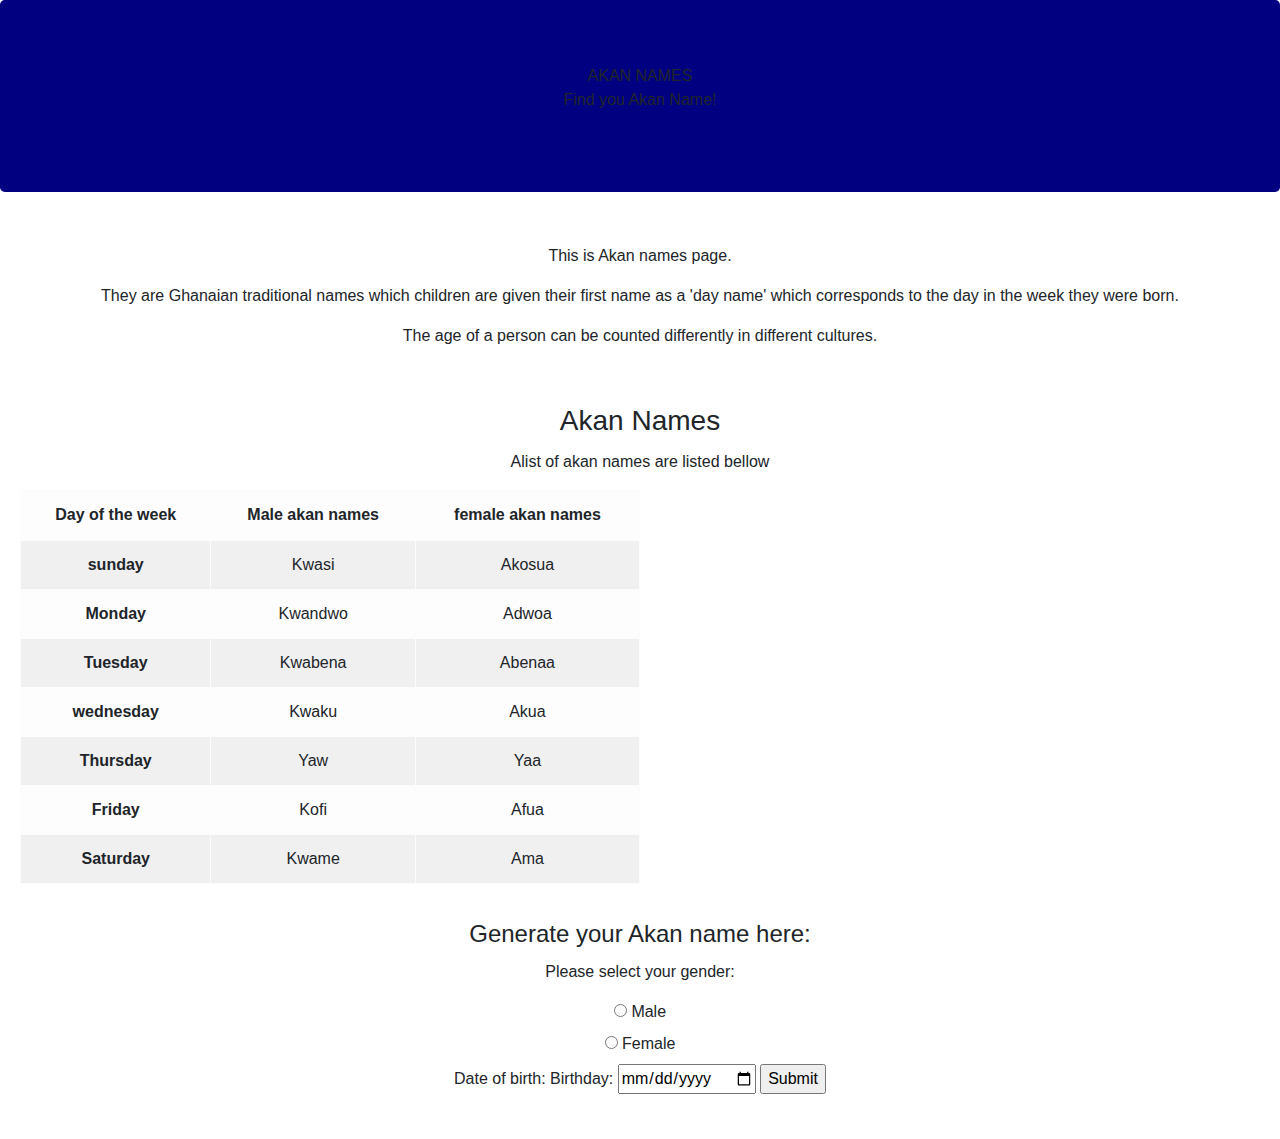
<file: index.html>
<!DOCTYPE html>
<html lang="en">
    <head>
        <meta charset="UTF-8">
        <meta name="Viewport" content="Width=device-width, initial-scale=1.0">
        <title>Akan names search</title>
        <link type="text/css" href="css/bootstrap.css" rel="stylesheet">
        <link type="text/css" href="css/style.css" rel="stylesheet">
    </head>    
    <body>
        <div class="Container co1-md-8">
            <div class="jumbotron">
                <hi>AKAN NAMES</hi>
                <P>Find you Akan Name!</P>
            </div>
            <div>
                <div class="card-body">
                    <p class="card-text">This is Akan names page.</p>
                        <p>They are Ghanaian traditional names which  children are given their first 
                        name as a 'day name' which corresponds to the day in the week they were born.</p>
                    
                    <p>The age of a person can be counted differently in different cultures.</p>
                </div>
            </div>

            <div class="card-body">
                <h3 class="card-title"> Akan Names</h3>
                <p class="card-text"> Alist of akan names are listed bellow 
                <!--table containing a list of akan names-->
                <table class="table table-bordered table-striped table-light col-md-6">
                    <thead>
                        <tr>
                            <th scope="col">Day of the week</th>
                            <th scope="col">Male akan names</th>
                            <th scope="col">female akan names</th>
                        </tr>
                    </thead>
                    <tbody>
                        <tr>
                            <th scope="row">sunday</th>
                            <td>Kwasi</td>
                            <td>Akosua</td>
                        </tr>
                        <tr>
                            <th scope="row">Monday</th>
                            <td>Kwandwo</td>
                            <td>Adwoa</td>
                        </tr>
                        <tr>
                            <th scope="row">Tuesday</th>
                            <td>Kwabena</td>
                            <td>Abenaa</td>
                        </tr>
                        <tr>
                            <th scope="row">wednesday</th>
                            <td>Kwaku</td>
                            <td>Akua</td>
                        </tr>
                        <tr>
                            <th scope="row">Thursday</th>
                            <td>Yaw</td>
                            <td>Yaa</td>
                        </tr>
                        <tr>
                            <th scope="row">Friday</th>
                            <td>Kofi</td>
                            <td>Afua</td>
                        </tr>
                        <tr>
                            <th scope="row">Saturday</th>
                            <td>Kwame</td>
                            <td>Ama</td>
                        </tr>
                    </tbody>
                      
                </table>
                <div class="card1">
                    
                    <div class="card-body">
                        <h4 class="card-title">Generate your Akan name here: </h4>
                        <form action="/action_page.php">
                            <p>Please select your gender:</p>
                            <input type="radio" id="male" name="gender" value="male">
                            <label for="male">Male</label><br>
                            <input type="radio" id="female" name="gender" value="female">
                            <label for="female">Female</label><br>
                        <form action="/action_page.php">
                            <label for="DOB">Date of birth:</label>
                            Birthday: <input type="date" id="Date">
                            <input type="submit" value="Submit">
                          </form>
                    </div>
                </div>

                
            </div>
        </div>
        <script src="js\index.js"></script>
    </body>
</html>
</file>
<file: css/style.css>
.jumbotron{
    text-align: center;
    flex: 50px;
    background-color: navy;
}
.card-body{
    text-align: center;
}
.table-bordered{
    text-align: center;
}
.card-body{
    text-align: center;
}
.card1{
    text-align: center;
}
</file>
